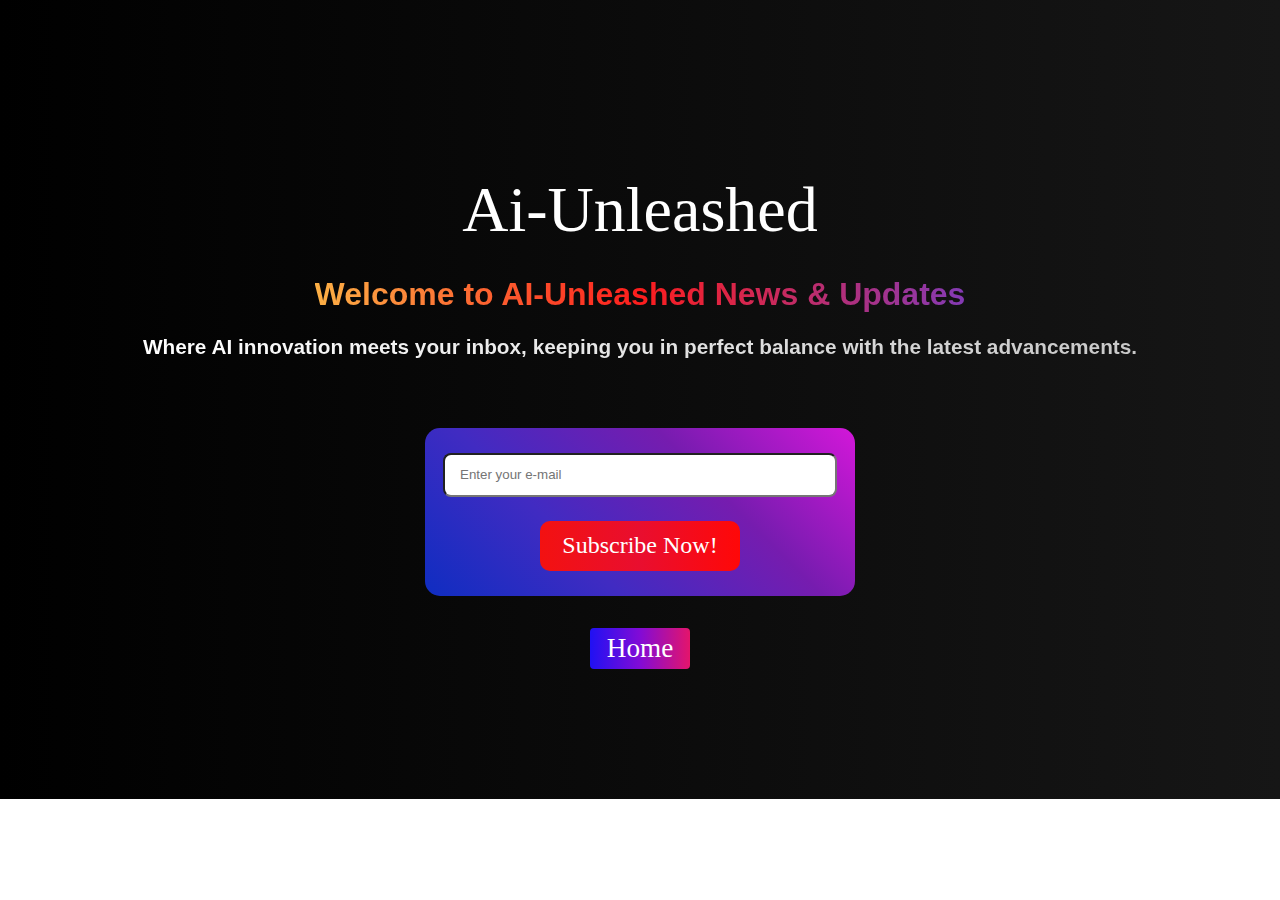
<file: sing-up.html>
<!DOCTYPE html>
<html lang="en">
<head>
    <meta charset="UTF-8">
    <meta name="viewport" content="width=device-width, initial-scale=1.0">
    <title>AiU-Subs</title>
    <link rel="stylesheet" href="stylesingup.css">
</head>
<body>
  
    <div class="heading" id="heading">
        <div class="heading__container">
            <h1 class="heading__heading">Ai-Unleashed
                <br>
                <span>Welcome to AI-Unleashed News & Updates </span></h1>
                <br>
                <br>
            <p class="heading__description">Where AI innovation meets your inbox, keeping you in perfect balance with the latest advancements.</p>
            <form action="#">
                <div class="form-box">
                    <input class="boom2" type="text" name="E-mailAddress" placeholder="Enter your e-mail">
                    <div class="main__content1">
                        <button class="main__btn1 type="submit" >
                            <a href="#">Subscribe Now!</a></button>
                    </div> 
                </div>
            </form>  
            <div class="main__content2">
            <button class="main__btn2"><a href="/indexo.html">Home</a></button>
            </div>  
        </div>
    </div>



</body>

</html>
</file>
<file: stylesingup.css>
/* sign up */
body {
  padding: 0;
  margin: 0;
  font-family: Arial, sans-serif;
}

.heading {
  background-color: black;
  background: linear-gradient(to left, #161616, black);
  padding: 100px 0;
}

.heading__container {
  display: flex;
  flex-direction: column;
  justify-content: center;
  align-items: center;
  max-width: 1200px;
  margin: 0 auto;
  height: 100%;
  text-align: center;
  padding: 30px;
}

.heading__heading {
  font-weight: 100;
  font-family: Impact;
  font-size: 4rem;
  margin-bottom: 10px;
  color: white;
}

.heading__heading span {
  margin-top: -2rem;
  font-weight: 800;
  font-size: 2rem;
  font-family: 'Segoe UI', Tahoma, Geneva, Verdana, sans-serif;
  background: -webkit-linear-gradient(to right, #fcb045, #fd1d1d, #833ab4);
  background: linear-gradient(to right, #fcb045, #fd1d1d, #833ab4);
  -webkit-background-clip: text;
  -webkit-text-fill-color: transparent;
}

.heading__description {
  font-weight: 600;
  margin-top: -2rem;
  font-size: 1.3rem;
  background: -webkit-linear-gradient(to right, #ffffff, #e4e4e4, #c8c8c8);
  background: linear-gradient(to right, #ffffff, #e4e4e4, #c8c8c8);
  -webkit-background-clip: text;
  -webkit-text-fill-color: transparent;
}

@media screen and (max-width: 768px) {
  .heading__heading {
    font-size: 3rem;
  }

  .heading__description {
    font-size: 1rem;
  }
}

.form-box {
  padding: 25px;
  margin-top: 3rem;
  width: 380px;
  max-width: 100%;
  border-radius: 15px;
  background-image: linear-gradient(45deg, #0f2dc1, #412bc2, #761caf, #d317d9);
}

.boom2 {
  display: flex;
  justify-content: center;
  align-items: center;
  background: #fff;
  border-radius: 8px;
  width: 360px;
  height: 40px;
  padding: 0px 15px;
  margin-left: -7px;
}

.main__content1 {
  color: white;
  width: 100%;
}

.main__btn1 {
  font-size: 1.5rem;
  font-family: 'impact';
  background: -webkit-linear-gradient(to right, #f31111, #e90e2f, #ff0808);
  background: linear-gradient(to right, #f31111, #e90e2f, #ff0808);
  padding: 5px 10px;
  border: none;
  border-radius: 10px;
  color: white;
  margin-top: 1.5rem;
  cursor: pointer;
  position: relative;
  transition: all 0.35s;
  outline: none;
  width: 200px;
  height: 50px;
}

.main__btn1 a {
  position: relative;
  z-index: 2;
  color: white;
  text-decoration: none;
}

.main__btn1:after {
  position: absolute;
  content: '';
  top: 0;
  left: 0;
  width: 0;
  height: 100%;
  background: #fff;
  background-image: linear-gradient(to left, #c7a914, #de6011, #fdc90e);
  transition: all 0.35s;
  border-radius: 4px;
}

.main__btn1:hover {
  color: white;
}

.main__btn1:hover:after {
  width: 100%;
}

.main__content2 {
  color: #fff;
  width: 100%;
}

.main__btn2 {
  font-size: 1.7rem;
  font-family: 'Impact';
  font-weight: 50;
  background: -webkit-linear-gradient(to right, #2011f3, #820bd6, #e4156b);
  background: linear-gradient(to right, #2011f3, #820bd6, #e4156b);
  padding: 5px 13px;
  border: none;
  border-radius: 4px;
  color: white;
  margin-top: 2rem;
  cursor: pointer;
  position: relative;
  transition: all 0.35s;
  outline: none;
  width: 100px;
}

.main__btn2 a {
  position: relative;
  z-index: 2;
  color: white;
  text-decoration: none;
}

.main__btn2:after {
  position: absolute;
  content: '';
  top: 0;
  left: 0;
  width: 0;
  height: 100%;
  background: #fff;
  background-image: linear-gradient(to left, #ff1010, #de6011, #fdc90e);
  transition: all 0.35s;
  border-radius: 4px;
}

.main__btn2:hover {
  color: white;
}

.main__btn2:hover:after {
  width: 100%;
}
</file>
